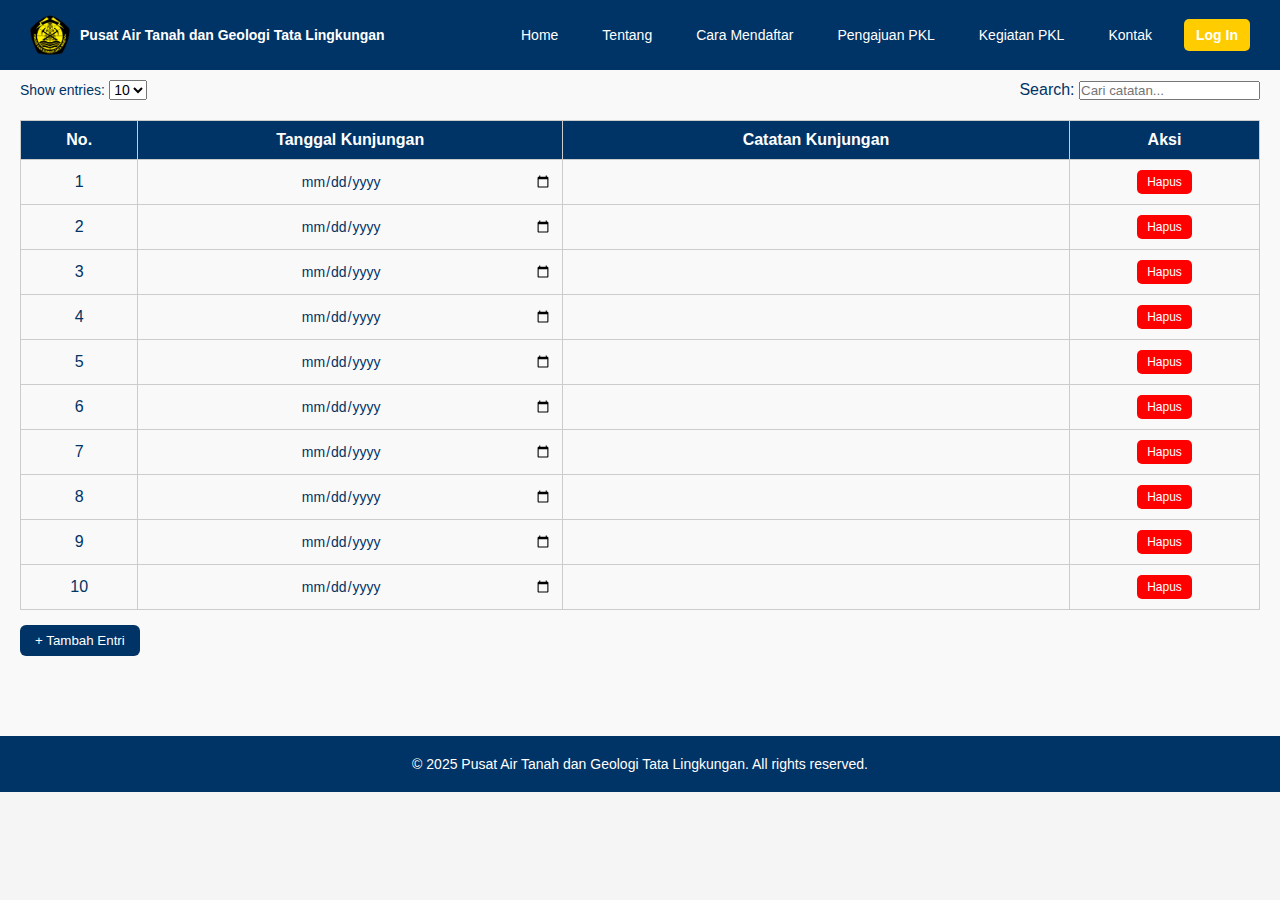
<file: kunjungan.html>
<!DOCTYPE html>
<html lang="id">
<head>
  <meta charset="UTF-8" />
  <meta name="viewport" content="width=device-width, initial-scale=1.0"/>
  <title>Catatan Kunjungan - Magang ESDM PATGTL</title>
  <link rel="stylesheet" href="Style.css" />
  <script defer src="Script.js"></script>
</head>
<body>

<header>
  <div class="navbar">
    <div class="logo-container">
      <img src="logo-esdm.png" alt="Logo ESDM" class="logo-img" />
      <span class="logo-text">Pusat Air Tanah dan Geologi Tata Lingkungan</span>
    </div>
    <nav id="nav-links" class="nav-links">
      <a href="index.html">Home</a>
      <a href="index.html">Tentang</a>
      <a href="index.html">Cara Mendaftar</a>
      <div class="dropdown">
        <span>Pengajuan PKL</span>
        <div class="dropdown-content">
          <a href="info-pkl.html">Info PKL</a>
          <a href="permohonan.html">Permohonan PKL</a>
        </div>
      </div>
      <div class="dropdown">
        <span>Kegiatan PKL</span>
        <div class="dropdown-content">
          <a href="jurnal.html">Jurnal PKL</a>
          <a href="presensi.html">Presensi PKL</a>
          <a href="kunjungan.html">Catatan Kunjungan</a>
        </div>
      </div>
      <a href="index.html">Kontak</a>
      <a href="login.html" class="login-btn">Log In</a>
      <div id="close-btn" class="close-btn" onclick="toggleMenu()">✖</div>
    </nav>
    <div id="hamburger" class="hamburger" onclick="toggleMenu()">☰</div>
  </div>
</header>

<main class="jurnal-content">
  <section class="jurnal-controls">
    <div class="show-entries">
      <label for="entryCountKunjungan">Show entries:</label>
      <select id="entryCountKunjungan" onchange="ubahJumlahEntri(this.value)">
        <option value="5">5</option>
        <option value="10" selected>10</option>
        <option value="20">20</option>
      </select>
    </div>

    <div class="search-bar">
      <label for="searchKunjungan">Search:</label>
      <input type="text" id="searchKunjungan" onkeyup="cariKunjungan()" placeholder="Cari catatan...">
    </div>
  </section>

  <section class="form-jurnal-section">
    <div class="table-container">
      <table class="tabel-jurnal" id="tabelKunjungan">
        <thead>
          <tr>
            <th>No.</th>
            <th>Tanggal Kunjungan</th>
            <th>Catatan Kunjungan</th>
            <th>Aksi</th>
          </tr>
        </thead>
        <tbody>
        </tbody>
      </table>
    </div>
    <button class="tambah-baris-btn" onclick="tambahBarisKunjungan()">+ Tambah Entri</button>
  </section>
</main>

<footer class="footer">
  <p>&copy; 2025 Pusat Air Tanah dan Geologi Tata Lingkungan. All rights reserved.</p>
</footer>

</body>
</html>
</file>
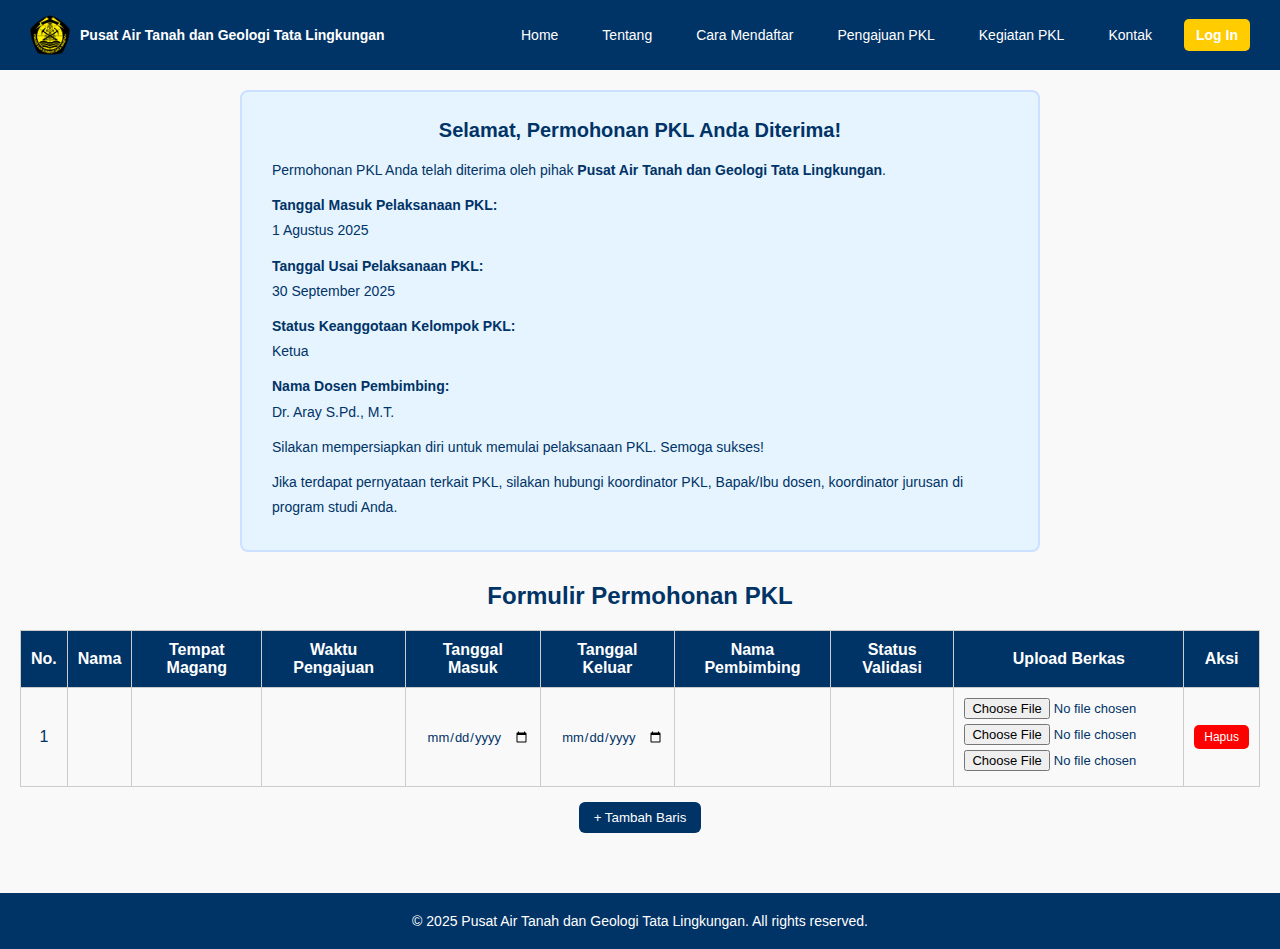
<file: permohonan.html>
<!DOCTYPE html>
<html lang="id">
<head>
  <meta charset="UTF-8" />
  <meta name="viewport" content="width=device-width, initial-scale=1.0"/>
  <title>Permohonan PKL - Magang ESDM PATGTL</title>
  <link rel="stylesheet" href="Style.css" />
   <script src="Script.js" defer></script>
</head>
<body>

    <header>
    <div class="navbar">
      <div class="logo-container">
        <img src="logo-esdm.png" alt="Logo ESDM" class="logo-img" />
        <span class="logo-text">Pusat Air Tanah dan Geologi Tata Lingkungan</span>
      </div>
      <nav id="nav-links" class="nav-links">
        <a href="index.html">Home</a>
        <a href="index.html">Tentang</a>
        <a href="index.html">Cara Mendaftar</a>

        <div class="dropdown">
          <span>Pengajuan PKL</span>
          <div class="dropdown-content">
              <a href="info-pkl.html">Info PKL</a>
              <a href="permohonan.html">Permohonan PKL</a>
          </div>
        </div>

        <div class="dropdown">
          <span>Kegiatan PKL</span>
          <div class="dropdown-content">
              <a href="jurnal.html">Jurnal PKL</a>
              <a href="presensi.html">Presensi PKL</a>
              <a href="kunjungan.html">Catatan Kunjungan</a>
          </div>
        </div>

         <a href="index.html">Kontak</a>
        <a href="login.html" class="login-btn">Log In</a>
        <div id="close-btn" class="close-btn" onclick="toggleMenu()">✖</div>
      </nav>

      <div id="hamburger" class="hamburger" onclick="toggleMenu()">☰</div>
    </div>
  </header>

<main class="permohonan-content">
  <section class="notif-diterima">
    <h2>Selamat, Permohonan PKL Anda Diterima!</h2>
    <p>Permohonan PKL Anda telah diterima oleh pihak <strong>Pusat Air Tanah dan Geologi Tata Lingkungan</strong>.</p>
    <p><strong>Tanggal Masuk Pelaksanaan PKL:</strong><br>1 Agustus 2025</p>
    <p><strong>Tanggal Usai Pelaksanaan PKL:</strong><br>30 September 2025</p>
    <p><strong>Status Keanggotaan Kelompok PKL:</strong><br>Ketua</p>
    <p><strong>Nama Dosen Pembimbing:</strong><br>Dr. Aray S.Pd., M.T.</p>
    <p>Silakan mempersiapkan diri untuk memulai pelaksanaan PKL. Semoga sukses!</p>
    <p>Jika terdapat pernyataan terkait PKL, silakan hubungi koordinator PKL, Bapak/Ibu dosen, koordinator jurusan di program studi Anda.</p>
  </section>

  <section class="form-pkl-section">
    <h2>Formulir Permohonan PKL</h2>
    <div class="table-container">
      <table class="tabel-permohonan" id="tabelPermohonan">
      <thead>
        <tr>
          <th>No.</th>
          <th>Nama</th>
          <th>Tempat Magang</th>
          <th>Waktu Pengajuan</th>
          <th>Tanggal Masuk</th>
          <th>Tanggal Keluar</th>
          <th>Nama Pembimbing</th>
          <th>Status Validasi</th>
          <th>Upload Berkas</th>
          <th>Aksi</th>
        </tr>
      </thead>
      <tbody>
        <tr>
          <td>1</td>
          <td class="left" contenteditable="true"></td>
          <td contenteditable="true"></td>
          <td contenteditable="true"></td>
          <td><input type="date" name="tanggalMasuk" /></td>
          <td><input type="date" name="tanggalKeluar" /></td>
          <td class="left" contenteditable="true"></td>
          <td contenteditable="true"></td>
          <td>
            <input type="file" name="cv" accept=".pdf,.doc,.docx" title="CV" /><br/>
            <input type="file" name="proposal" accept=".pdf,.doc,.docx" title="Proposal Magang" /><br/>
            <input type="file" name="ppt" accept=".pdf,.ppt,.pptx" title="PPT Magang" />
          </td>
          <td><button class="hapus-btn">Hapus</button></td>
        </tr>
      </tbody>
    </table>

    </div>
    <button class="tambah-baris-btn" onclick="tambahBaris()">+ Tambah Baris</button>
    
  </section>
</main>

<footer class="footer">
  <p>&copy; 2025 Pusat Air Tanah dan Geologi Tata Lingkungan. All rights reserved.</p>
</footer>


</body>
</html>
</file>
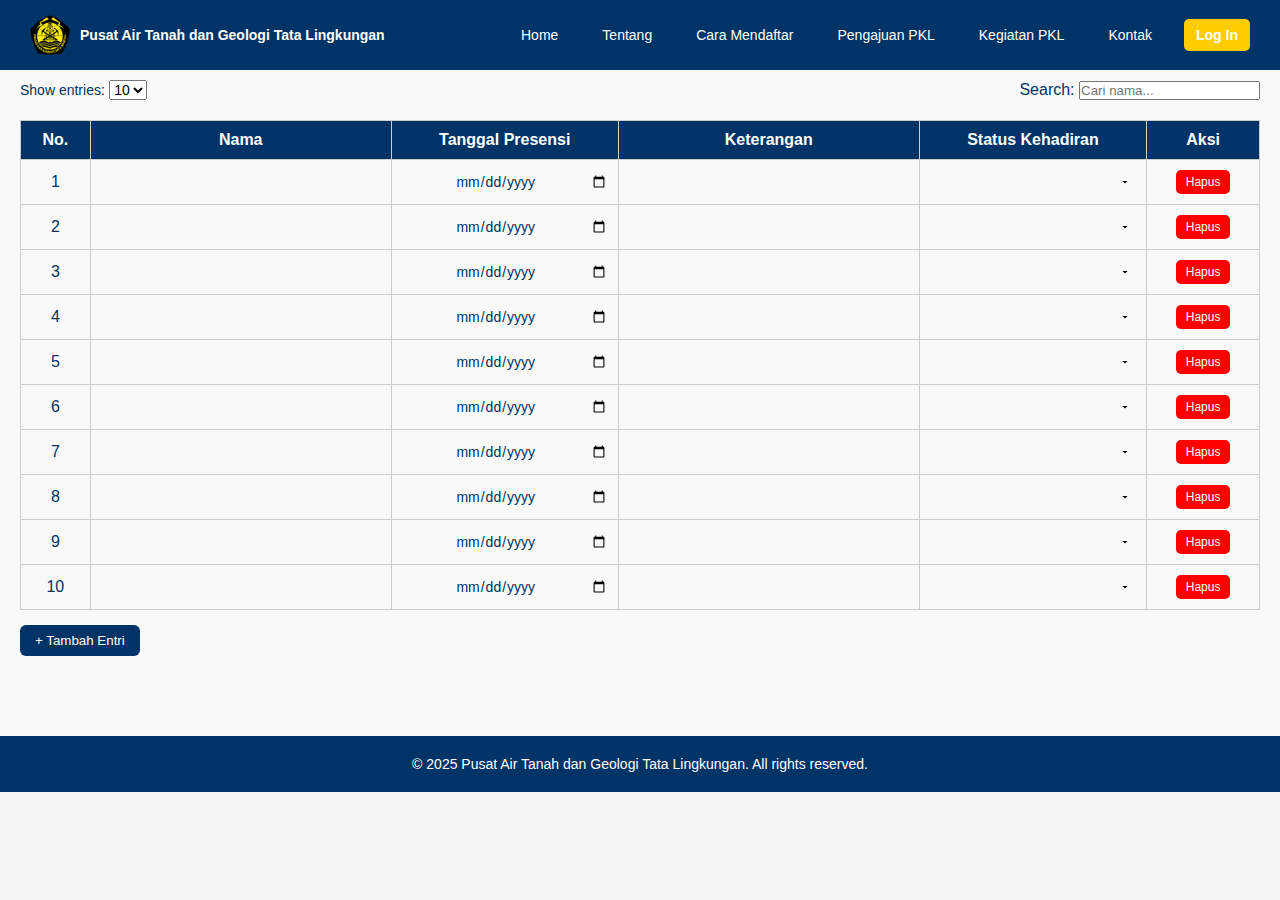
<file: presensi.html>
<!DOCTYPE html>
<html lang="id">
<head>
  <meta charset="UTF-8" />
  <meta name="viewport" content="width=device-width, initial-scale=1.0"/>
  <title>Presensi PKL - Magang ESDM PATGTL</title>
  <link rel="stylesheet" href="Style.css" />
  <script defer src="Script.js"></script>
</head>
<body>

<header>
  <div class="navbar">
    <div class="logo-container">
      <img src="logo-esdm.png" alt="Logo ESDM" class="logo-img" />
      <span class="logo-text">Pusat Air Tanah dan Geologi Tata Lingkungan</span>
    </div>
    <nav id="nav-links" class="nav-links">
      <a href="index.html">Home</a>
      <a href="index.html">Tentang</a>
      <a href="index.html">Cara Mendaftar</a>
      <div class="dropdown">
        <span>Pengajuan PKL</span>
        <div class="dropdown-content">
          <a href="info-pkl.html">Info PKL</a>
          <a href="permohonan.html">Permohonan PKL</a>
        </div>
      </div>
      <div class="dropdown">
        <span>Kegiatan PKL</span>
        <div class="dropdown-content">
          <a href="jurnal.html">Jurnal PKL</a>
          <a href="presensi.html">Presensi PKL</a>
          <a href="kunjungan.html">Catatan Kunjungan</a>
        </div>
      </div>
      <a href="index.html">Kontak</a>
      <a href="login.html" class="login-btn">Log In</a>
      <div id="close-btn" class="close-btn" onclick="toggleMenu()">✖</div>
    </nav>
    <div id="hamburger" class="hamburger" onclick="toggleMenu()">☰</div>
  </div>
</header>

<main class="jurnal-content">
  <section class="jurnal-controls">
    <div class="show-entries">
      <label for="entryCountPresensi">Show entries:</label>
      <select id="entryCountPresensi" onchange="ubahJumlahEntri(this.value)">
        <option value="5">5</option>
        <option value="10" selected>10</option>
        <option value="20">20</option>
      </select>
    </div>

    <div class="search-bar">
      <label for="searchInput">Search:</label>
      <input type="text" id="searchInput" onkeyup="cariPresensi()" placeholder="Cari nama...">
    </div>
  </section>

  <section class="form-jurnal-section">
    <div class="table-container">
      <table class="tabel-jurnal" id="tabelPresensi">
        <thead>
          <tr>
            <th>No.</th>
            <th>Nama</th>
            <th>Tanggal Presensi</th>
            <th>Keterangan</th>
            <th>Status Kehadiran</th>
            <th>Aksi</th>
          </tr>
        </thead>
        <tbody>
        </tbody>
      </table>
    </div>
    <button class="tambah-baris-btn" onclick="tambahBarisPresensi()">+ Tambah Entri</button>
  </section>
</main>

<footer class="footer">
  <p>&copy; 2025 Pusat Air Tanah dan Geologi Tata Lingkungan. All rights reserved.</p>
</footer>

</body>
</html>
</file>
<file: Style.css>
* {
  margin: 0;
  padding: 0;
  box-sizing: border-box;
}

body {
  font-family: Arial, sans-serif;
  background-color: #f5f5f5;
}

header {
  background-color: #003366;
  color: white;
}

.navbar {
  display: flex;
  justify-content: space-between;
  align-items: center;
  padding: 15px 30px;
  position: fixed; 
  top: 0;
  left: 0;
  width: 100%;
  background-color: #003366; 
  z-index: 1000; 
}

.logo-container {
  display: flex;
  align-items: center;
  gap: 10px;
  max-width: 400px;
}

.logo-img {
  width: 40px;
  height: 40px;
}

.logo-text {
  font-weight: bold;
  font-size: 14px;
  color: white;
}

.nav-links {
  display: flex;
  gap: 20px;
  align-items: center;
  font-size: 14px;
}

.nav-links a {
  text-decoration: none;
  color: white;
  padding: 8px 12px;
  transition: 0.3s;
  border-radius: 5px;
}

.nav-links a:hover {
  background-color: rgba(255, 255, 255, 0.2);
}

.login-btn {
  background-color: #ffc107;
  color: black;
  font-weight: bold;
}

.hamburger {
  display: none;
  font-size: 24px;
  cursor: pointer;
}

.close-btn {
  display: none;
  font-size: 24px;
  margin-left: 15px;
  cursor: pointer;
  transition: transform 0.3s ease;
}

.close-btn:hover {
  transform: rotate(180deg);
}

.home-content {
  padding: 150px 20px 80px 20px;
  text-align: center;
  min-height: 250px;
  color: #003366;
  
}

.home-content::before {
  content: "";
  position: absolute;
  top: 0;
  left: 0;
  width: 100%;
  height: 100%;
  background-image: url('top.png');
  background-size: cover;
  background-position: center;
  background-repeat: no-repeat;
  opacity: 0.5; 
  z-index: -1; 
}

.home-content h1 {
  font-size: 28px;
  margin-bottom: 20px;
}

.home-content h2 {
  font-size: 22px;
  margin-bottom: 20px;
}

.home-content p {
  font-size: 16px;
  margin-bottom: 25px;
  line-height: 2;
}

.cta-button {
  text-decoration: none;
  background-color: #ffc107;
  color: black;
  padding: 10px 20px;
  border-radius: 8px;
  font-weight: bold;
  transition: 0.3s;
}

.cta-button:hover {
  background-color: #e0a800;
}

.hamburger,
.close-btn {
  display: none; 
}

.dropdown {
  position: relative;
  display: inline-block;
}

.dropdown span {
  cursor: pointer;
  padding: 8px 12px;
  color: white;
  font-size: 14px;
  display: inline-block;
}

.dropdown span:hover {
  background-color: rgba(255, 255, 255, 0.1);
  border-radius: 4px;
}

.dropdown-content {
  display: none;
  position: absolute;
  background-color: #003366;
  top: 100%;
  left: 0;
  min-width: 160px;
  z-index: 1000;
  flex-direction: column;
  border: 1px solid #ccc;
}

.dropdown-content a {
  padding: 10px;
  color: white;
  text-decoration: none;
  display: block;
}

.dropdown-content a:hover {
  background-color: rgba(255, 255, 255, 0.1);
}

.dropdown:hover .dropdown-content {
  display: flex;
}

.cara-mendaftar-section {
  padding: 90px 30px;
  background-color: #f9f9f9;
  text-align: center;
}

.cara-mendaftar-section h2 {
  font-size: 24px;
  color: #003366;
  margin-bottom: 10px;
}

.cara-mendaftar-section .subtitle {
  font-size: 14px;
  color: #555;
  margin-bottom: 30px;
}

.step-grid {
  display: flex;
  flex-wrap: wrap;
  justify-content: center;
  gap: 30px;
  padding: 30px 20px;
}

.step-card {
  background-color: white;
  border: 2px solid #ccc;
  border-radius: 10px;
  width: 250px;
  padding: 20px;
  text-align: center;
  transition: border-color 0.3s ease, transform 0.3s ease;
}

.step-card img {
  width: 200px;
  height: 200px;
  margin-bottom: 15px;
}

.step-card h3 {
  font-size: 18px;
  color: #003366;
  margin-bottom: 10px;
}

.step-card p {
  font-size: 14px;
  color: #333;
}

.step-card:hover {
  border-color: #ffcc00;
  transform: translateY(-5px);
}

    .benefits-section {
      padding: 100px 20px 100px;
      background-color: #f9f9f9;
      text-align: center;
    }

    .section-title {
      font-size: 22px;
      margin-bottom: 40px;
      color: #003366;
    }

    .benefit-cards {
      display: flex;
      flex-wrap: wrap;
      justify-content: center;
      gap: 30px;
      margin-top: 100px;
    }

    .benefit-card img {
      width: 60px;
      height: 60px;
      margin-bottom: 15px;
    }

    .benefit-card h3 {
      font-size: 18px;
      color: #003366;
      margin-bottom: 10px;
    }

    .benefit-card p {
      font-size: 14px;
      color: #333;
    }

    .benefit-card:hover {
      border-color: #ffcc00;
      transform: translateY(-5px);
    }

.benefit-slider {
  display: flex;
  gap: 30px;
  overflow-x: auto;
  padding-bottom: 10px;
  padding-top: 10px;    
  margin-top: 90px;     
  scroll-snap-type: x mandatory;
  -webkit-overflow-scrolling: touch;
}


.benefit-card {
  flex: 0 0 auto;
  background-color: white;
  border: 2px solid #ccc;
  border-radius: 10px;
  width: 250px;
  padding: 20px;
  scroll-snap-align: start;
  transition: border-color 0.3s ease, transform 0.3s ease;
}

.benefit-card:hover {
  border-color: #ffcc00;
  transform: translateY(-5px);
}

.kontak-section {
  position: relative;
  z-index: 1;
  padding: 60px 20px 80px;
  color: #003366;
  text-align: left;
  overflow: hidden;
}

.kontak-section::before {
  content: "";
  position: absolute;
  top: 0;
  left: 0;
  width: 100%;
  height: 100%;
  background-image: url('bottom.png');
  background-size: cover;
  background-position: center;
  background-repeat: no-repeat;
  opacity: 0.7; 
  z-index: -1;
}


.kontak-container {
  display: flex;
  flex-direction: column;
  gap: 30px;
  margin-top: 30px;
}

.kontak-info {
  text-align: left;
  max-width: 600px;
  margin: 0 auto;
  font-size: 14px;
  color: #003366; 
}

.kontak-info h3 {
  margin-bottom: 10px;
  text-align: left;
}

.kontak-info p,
.kontak-info a,
.jam-layanan p {
  line-height: 2;
  color: #000000;
}

.kontak-icon {
  width: 18px;
  height: 18px;
  margin-right: 8px;
  vertical-align: middle;
}

.kontak-info p {
  display: flex;
  align-items: center;
  gap: 8px;
}

.kontak-map iframe {
  border: 3px solid #003366;
  border-radius: 8px;
  margin-top: -40px;
  width: 100%;
  height: 400px;
}

.sosmed {
  margin-top: 20px;
}

.sosmed a {
  text-decoration: none;
  color: #003366;
  font-weight: bold;
  display: inline-flex;
  align-items: center;
  gap: 8px;
}

.sosmed a:hover {
  color: #ffcc00;
}

.jam-layanan {
  margin-top: 20px;
  font-size: 14px;
  color: #003366;
}

.permohonan-content {
  padding: 60px 20px;
  background-color: #f9f9f9;
  color: #003366;
}

.notif-diterima {
  background-color: #e6f4ff;
  padding: 20px 30px;
  border: 2px solid #cce0ff;
  border-radius: 8px;
  margin: 30px auto;
  max-width: 800px;
  color: #003366;
  font-size: 14px;
  line-height: 1.8;
}


.notif-diterima h2 {
  font-size: 20px; 
  max-width: 700px;
  margin: 0 auto 10px auto; 
  text-align: center;
}

.hapus-btn {
  padding: 4px 10px;
  background-color: #ff4d4f;
  color: white;
  border: none;
  border-radius: 4px;
  cursor: pointer;
  font-size: 12px;
}

.hapus-btn:hover {
  background-color: #cc0000;
}


.notif-diterima p {
  margin: 10px 0;
  line-height: 1.8;
}

.form-pkl-section {
  text-align: center;
}

.table-container {
  overflow-x: auto;
  margin-top: 20px;
}

.tabel-permohonan {
  width: 100%;
  border-collapse: collapse;
  margin: 0 auto;
}

.tabel-permohonan th,
.tabel-permohonan td {
  border: 1px solid #ccc;
  padding: 10px;
  text-align: center;
}

.tabel-permohonan td.left {
  text-align: left;
}

.tabel-permohonan th {
  background-color: #003366;
  color: white;
}

.tambah-baris-btn {
  margin-top: 20px;
  padding: 10px 20px;
  background-color: #003366;
  color: white;
  border: none;
  border-radius: 6px;
  cursor: pointer;
}

.tambah-baris-btn:hover {
  background-color: #005599;
}

.icon-print {
  width: 18px;
  height: 18px;
  margin-right: 8px;
  vertical-align: middle;
}

/* Responsive */
@media (min-width: 768px) {
  .kontak-container {
    flex-direction: row;
    justify-content: space-around;
    align-items: flex-start;
  }

  .kontak-info {
    flex: 1;
  }

  .kontak-map {
    flex: 1;
  }
}

.footer {
  background-color: #003366;
  color: #fff;
  text-align: center;
  padding: 20px 10px;
  font-size: 14px;
}

.footer {
  position: relative;
  bottom: 0;
  width: 100%;
}

.jurnal-content {
  padding: 80px 20px;
  background-color: #f9f9f9;
  color: #003366;
}

.jurnal-controls {
  display: flex;
  justify-content: space-between;
  align-items: center;
  margin-bottom: 20px;
  flex-wrap: wrap;
  gap: 10px;
}

.print-buttons .print-btn {
  background-color: #ffc107;
  color: black;
  padding: 8px 12px;
  border: none;
  border-radius: 6px;
  font-weight: bold;
  cursor: pointer;
  transition: 0.3s;
  display: flex;
  align-items: center;
  gap: 6px;
}

.print-buttons .print-btn:hover {
  background-color: #e0a800;
}

.icon-print {
  width: 18px;
  height: 18px;
}

.show-entries label,
.show-entries select {
  font-size: 14px;
}

.table-container {
  overflow-x: auto;
}

.tabel-jurnal {
  width: 100%;
  border-collapse: collapse;
}

.tabel-jurnal th,
.tabel-jurnal td {
  border: 1px solid #ccc;
  padding: 10px;
  text-align: center;
}

.tabel-jurnal td.left {
  text-align: left;
}

.hapus-btn {
  background-color: red;
  color: white;
  padding: 5px 10px;
  border: none;
  border-radius: 5px;
  cursor: pointer;
}

.hapus-btn:hover {
  background-color: darkred;
}

.tambah-baris-btn {
  margin-top: 15px;
  background-color: #003366;
  color: white;
  padding: 8px 15px;
  border: none;
  border-radius: 6px;
  cursor: pointer;
}

.tambah-baris-btn:hover {
  background-color: #005599;
}

.tabel-jurnal thead th {
  background-color: #003366;
  color: white;
}


input[type="date"] {
  border: none;
  background: transparent;
  font: inherit;
  width: 100%;
  color: inherit;
  padding: 0;
  margin: 0;
  outline: none;
  text-align: center;
}
/* Tambahan khusus dropdown presensi */
    select.kehadiran-dropdown {
      width: 100%;
      border: none;
      background: transparent;
      font-family: inherit;
      font-size: 14px;
      appearance: none;
      padding-right: 20px;
      background-image: url('data:image/svg+xml;utf8,<svg fill="black" height="12" viewBox="0 0 24 24" width="12" xmlns="http://www.w3.org/2000/svg"><path d="M7 10l5 5 5-5z"/></svg>');
      background-repeat: no-repeat;
      background-position: right 5px center;
      background-size: 12px;
    }

    select.kehadiran-dropdown:focus {
      outline: none;
    }

    .table-container input[type="text"],
    .table-container input[type="date"] {
      width: 100%;
      border: none;
      background: transparent;
      font-family: inherit;
      font-size: 14px;
    }

    .table-container input:focus {
      outline: none;
    }
    
select.kehadiran-dropdown {
  width: 100%;
  border: none;
  background: transparent;
  font-family: inherit;
  font-size: 14px;
  appearance: none;
  padding-right: 20px;
  background-image: url('data:image/svg+xml;utf8,<svg fill="black" height="12" viewBox="0 0 24 24" width="12" xmlns="http://www.w3.org/2000/svg"><path d="M7 10l5 5 5-5z"/></svg>');
  background-repeat: no-repeat;
  background-position: right 5px center;
  background-size: 12px;
  color: #003366;
}

select.kehadiran-dropdown:focus {
  outline: none;
}

.login-container {
  display: flex;
  justify-content: center;
  align-items: center;
  min-height: 100vh;
  background-color: #f5f5f5;
  padding: 20px;
}

.login-box {
  background-color: white;
  border-radius: 10px;
  padding: 30px;
  box-shadow: 0 0 15px rgba(0,0,0,0.1);
  width: 100%;
  max-width: 400px;
  text-align: center;
}

.login-box h2 {
  margin-bottom: 20px;
  color: #003366;
}

.login-form {
  display: flex;
  flex-direction: column;
  gap: 15px;
}

.login-form label {
  text-align: left;
  font-size: 14px;
  color: #003366;
}

.login-form input {
  padding: 10px;
  border: 1px solid #ccc;
  border-radius: 6px;
  font-size: 14px;
}

.login-btn {
  padding: 10px;
  background-color: #ffcc00;
  color: white;
  font-weight: bold;
  border: none;
  border-radius: 6px;
  cursor: pointer;
}

.login-btn:hover {
  background-color: #005599;
}

.divider {
  margin: 20px 0;
  position: relative;
  font-size: 14px;
  color: #666;
}

.divider::before,
.divider::after {
  content: "";
  position: absolute;
  top: 50%;
  width: 40%;
  height: 1px;
  background-color: #ccc;
}

.divider::before {
  left: 0;
}

.divider::after {
  right: 0;
}

.google-login-btn {
  background-color: white;
  color: #444;
  border: 1px solid #ccc;
  padding: 10px;
  width: 100%;
  border-radius: 6px;
  display: flex;
  justify-content: center;
  align-items: center;
  gap: 10px;
  font-weight: bold;
  cursor: pointer;
}

.google-login-btn img {
  width: 20px;
  height: 20px;
}

.google-login-btn:hover {
  background-color: #f0f0f0;
}

.info-pkl-content {
  max-width: 2000px;
  margin-top: 100px;
  padding: 2rem;
}

.info-pkl-content section {
  background-color: #fff;
  border-radius: 10px;
  padding: 1.5rem;
  margin-bottom: 2rem;
  box-shadow: 0 2px 8px rgba(0,0,0,0.1);
}

.info-pkl-content section h2 {
  margin-bottom: 1rem;
  font-size: 1.3rem;
}

.legend-box {
  display: inline-block;
  width: 18px;
  height: 18px;
  margin-right: 8px;
  vertical-align: middle;
  border-radius: 3px;
}

.legend-box.blue {
  background-color: #005599;
}

#kalender-full {
  margin-top: 1rem;
  background: white;
  padding: 1rem;
  border-radius: 10px;
  box-shadow: 0 0 10px rgba(0,0,0,0.05);
}

#grafikUniversitas {
  margin-top: 1rem;
  max-width: 100%;
  background: white;
  padding: 1rem;
  border-radius: 10px;
  box-shadow: 0 0 10px rgba(0,0,0,0.05);
}

.fc .fc-toolbar-title {
  font-size: 1.2rem;
}

.tabel-permohonan input[type="file"] {
  font-size: 12px;
  margin-bottom: 5px;
  width: 100%;
}

.tabel-permohonan input[type="date"],
.tabel-permohonan input[type="file"] {
  font-size: 13px;
  width: 100%;
  box-sizing: border-box;
}

.kuota-cards {
  display: flex;
  gap: 20px;
  margin-top: 1rem;
  flex-wrap: wrap;
}

.card-kuota {
  flex: 1;
  min-width: 150px;
  background-color: #f1f5f9;
  border-left: 5px solid #ccc;
  border-radius: 10px;
  padding: 1rem;
  box-shadow: 0 3px 10px rgba(0,0,0,0.05);
  text-align: center;
}

.card-kuota .label {
  display: block;
  font-weight: bold;
  font-size: 14px;
  color: #555;
  margin-bottom: 0.5rem;
}

.card-kuota .value {
  font-size: 24px;
  font-weight: bold;
  color: #003366;
}

.card-kuota.total { border-color: #007bff; }
.card-kuota.terisi { border-color: #28a745; }
.card-kuota.sisa { border-color: #ffc107; }

.signup-link {
  text-align: center;
  margin-top: 10px;
  font-size: 14px;
}

.signup-link a {
  color: #007bff;
  text-decoration: none;
}

.signup-link a:hover {
  text-decoration: underline;
}

.user-info .profile-area {
  display: flex;
  align-items: center;
  gap: 10px;
}

.profile-icon {
  width: 28px;
  height: 28px;
  border-radius: 50%;
}

.profile-name {
  color: white;
  font-weight: bold;
}

.logout-btn {
  background: none;
  border: none;
  color: red;
  cursor: pointer;
  font-size: 14px;
  padding: 4px 8px;
}



/* Responsive */
@media (max-width: 768px) {
  .nav-links {
    flex-direction: column;
    position: fixed;
    top: 0;
    right: -100%;
    height: 100%;
    width: 250px;
    background-color: #003366;
    padding: 60px 20px 20px 20px;
    transition: right 0.3s ease-in-out;
    align-items: flex-start;
    z-index: 999;
  }

  .nav-links.active {
    right: 0;
  }

  .hamburger {
    display: block;
    font-size: 24px;
    cursor: pointer;
    color: white;
    z-index: 1000;
  }

  .close-btn {
    display: block;
    font-size: 24px;
    position: absolute;
    top: 20px;
    right: 20px;
    color: white;
    cursor: pointer;
    transition: transform 0.3s ease;
  }

  .close-btn:hover {
    transform: rotate(180deg);
  }

  .nav-links a {
    margin-bottom: 20px;
    text-align: left;
    width: 100%;
  }
}

 .info-pkl-content {
    padding: 1rem;
  }

  .fc .fc-toolbar-title {
    font-size: 1rem;
  }
</file>
